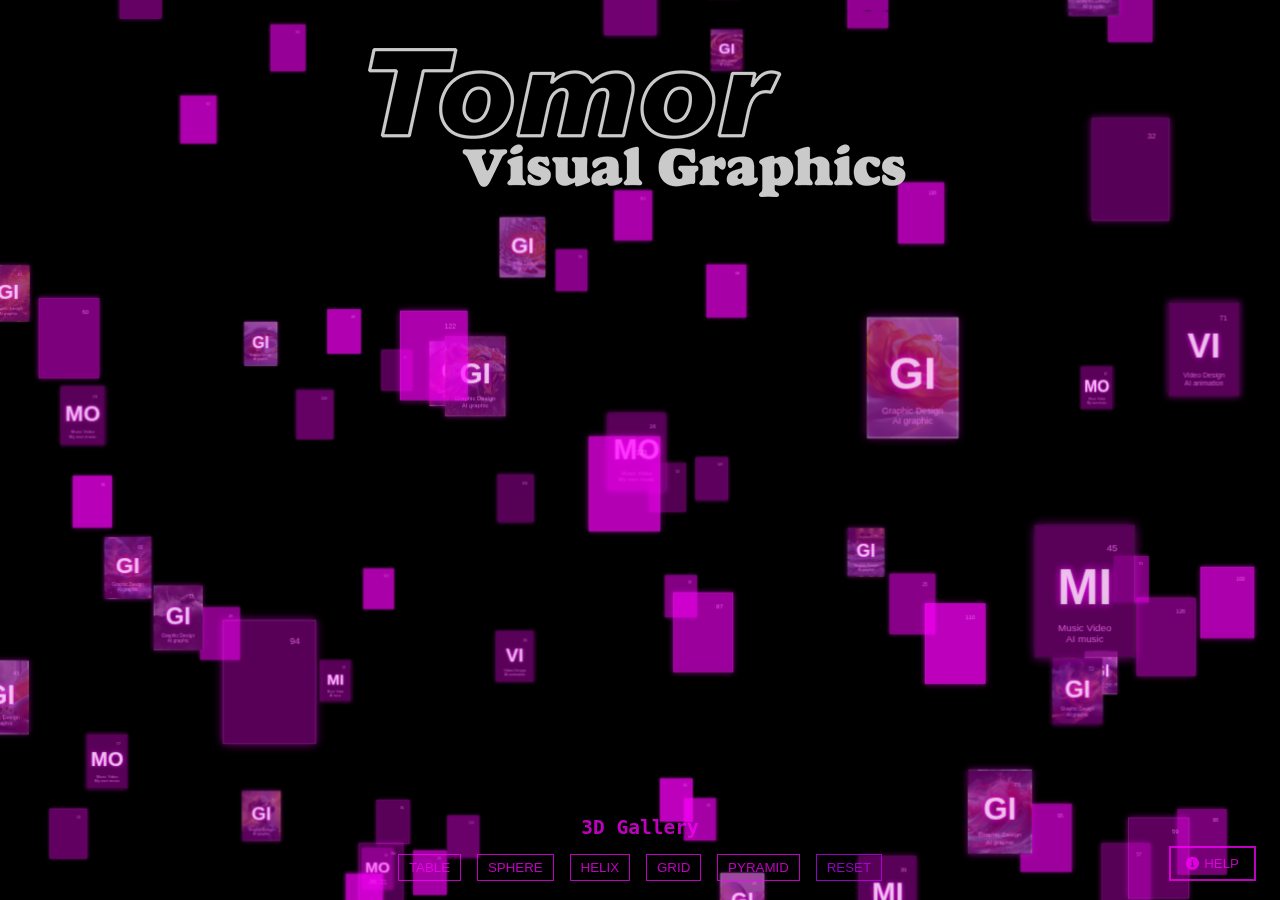
<file: index.html>
<!DOCTYPE html>
<html>
	<head>
		<title>3D Gallery Table</title>
		<meta charset="utf-8">
		<meta name="viewport" content="width=device-width, user-scalable=no, minimum-scale=1.0, maximum-scale=1.0">
		<link type="text/css" rel="stylesheet" href="main.css">
		<link rel="stylesheet" href="https://cdnjs.cloudflare.com/ajax/libs/font-awesome/6.0.0/css/all.min.css">
		<style>
			a {
				color: #8ff;
			}

			#menu {
				position: absolute;
				bottom: 20px;
				width: 100%;
				text-align: center;
				z-index: 100;
			}

			.element {
				width: 120px;
				height: 160px;
				box-shadow: 0px 0px 12px rgba(255,0,255,0.5);
				border: 1px solid rgba(255,127,255,0.25);
				font-family: Helvetica, sans-serif;
				text-align: center;
				line-height: normal;
				cursor: default;
				background-size: cover;
				background-position: center;
				position: relative;
				transition: box-shadow 0.3s ease;
			}

			.element:hover {
				box-shadow: 0px 0px 25px rgba(255,0,255,0.8);
			}

			.element.with-image::before {
				content: '';
				position: absolute;
				top: 0;
				left: 0;
				right: 0;
				bottom: 0;
				background: rgba(127,0,127,0.7);
				z-index: 0;
				transition: opacity 0.3s ease;
			}

			.element.with-image:hover::before {
				opacity: 0;
			}

			.element .number {
				position: absolute;
				top: 20px;
				right: 20px;
				font-size: 12px;
				color: rgba(255,127,255,0.75);
			}

			.element .symbol {
				position: absolute;
				top: 40px;
				left: 0px;
				right: 0px;
				font-size: 60px;
				font-weight: bold;
				color: rgba(255,255,255,0.75);
				text-shadow: 0 0 10px rgba(255,0,255,0.95);
			}

			.element .details {
				position: absolute;
				bottom: 15px;
				left: 0px;
				right: 0px;
				font-size: 12px;
				color: rgba(255,127,255,0.75);
			}

			button {
				color: rgba(255,0,255,0.75);
				background: transparent;
				outline: 1px solid rgba(255,0,255,0.75);
				border: 0px;
				padding: 5px 10px;
				cursor: pointer;
				margin: 0 5px;
			}

			button:hover {
				background-color: rgba(255,0,255,0.5);
			}

			button:active {
				color: #000000;
				background-color: rgba(255,0,255,0.75);
			}

			#reset {
				color: rgba(200,0,255,0.75);
				outline: 1px solid rgba(200,0,255,0.75);
			}

			#reset:hover {
				background-color: rgba(200,0,255,0.5);
			}

			#reset:active {
				color: #000000;
				background-color: rgba(200,0,255,0.75);
			}

			/* Modal styles */
			.modal {
				display: none;
				position: fixed;
				z-index: 1000;
				top: 0;
				left: 0;
				width: 100%;
				height: 100%;
				background-color: rgba(0,0,0,0);
				transition: background-color 3s cubic-bezier(0.4, 0, 0.2, 1);
			}

			.modal.show {
				display: block;
				background-color: rgba(0,0,0,0.9);
			}

			.modal-content {
				position: fixed;
				background-size: cover;
				background-position: center;
				opacity: 0;
			}

			.modal-close {
				position: fixed;
				top: 20px;
				right: 20px;
				color: #fff;
				font-size: 30px;
				font-weight: bold;
				cursor: pointer;
				opacity: 0;
				transition: opacity 3s cubic-bezier(0.4, 0, 0.2, 1);
			}

			.modal.show .modal-close {
				opacity: 1;
			}

			#info-panel {
				position: fixed;
				right: 20px;
				bottom: 80px;
				background: rgba(0,0,0,0.7);
				padding: 15px;
				border: 1px solid rgba(255,0,255,0.75);
				color: rgba(255,0,255,0.75);
				font-family: Helvetica, sans-serif;
				font-size: 14px;
				line-height: 1.5;
				z-index: 1000;
				max-width: 300px;
				transition: opacity 0.3s ease;
			}

			#info-panel.hidden {
				opacity: 0;
				pointer-events: none;
			}

			#info-panel h3 {
				margin: 0 0 10px 0;
				color: rgba(255,0,255,0.9);
				font-size: 16px;
				display: flex;
				justify-content: space-between;
				align-items: center;
			}

			#info-panel .close-btn {
				cursor: pointer;
				color: rgba(255,0,255,0.75);
				font-size: 18px;
				padding: 5px;
			}

			#info-panel .close-btn:hover {
				color: rgba(255,0,255,1);
			}

			#info-panel ul {
				margin: 0;
				padding-left: 10px;
				list-style: none;
			}

			#info-panel li {
				margin-bottom: 8px;
				display: flex;
				align-items: center;
			}

			#info-panel .key {
				color: rgba(200,0,255,0.9);
				font-weight: bold;
				display: flex;
				align-items: center;
				margin-right: 10px;
				min-width: 100px;
			}

			#info-panel .icon {
				margin-right: 8px;
				width: 20px;
				text-align: center;
			}

			#info-toggle {
				position: fixed;
				right: 20px;
				bottom: 20px;
				z-index: 1000;
				background: transparent;
				border: 1px solid rgba(255,0,255,0.75);
				color: rgba(255,0,255,0.75);
				padding: 8px 15px;
				cursor: pointer;
				display: flex;
				align-items: center;
				gap: 5px;
			}

			#info-toggle:hover {
				background-color: rgba(255,0,255,0.2);
			}

			@keyframes logoAnimation {
				0% {
					transform: translate(-8vw, 14vh) scale(4);
					opacity: 0;
				}
				15% {
					transform: translate(-8vw, 14vh) scale(2.5);
					opacity: 0.5;
				}
				25% {
					transform: translate(-8vw, 14vh) scale(1.5);
					opacity: 0.8;
				}
				30% {
					transform: translate(-8vw, 14vh) scale(1.2);
					opacity: 0.9;
				}
				35%, 65% {
					transform: translate(-8vw, 14vh) scale(1);
					opacity: 1;
				}
				100% {
					transform: translate(-150%, 10px) scale(0.144);
					opacity: 1;
				}
			}

			#info {
				position: fixed;
				top: 0;
				left: 50%;
				transform: translateX(-50%);
				z-index: 1000;
			}

			#info img {
				animation: logoAnimation 5s cubic-bezier(0.34, 1.56, 0.64, 1) forwards;
				position: relative;
				transform-origin: center center;
				height: 208px;
				min-height: 30px;
			}

			@media screen and (max-width: 768px) {
				#info img {
					height: 15vw;
					min-height: 30px;
				}
			}

			@media screen and (max-width: 480px) {
				#info img {
					height: 20vw;
					min-height: 30px;
				}
			}
		</style>
	</head>
	<body>
		<div id="info">
			<img src="kepek/Logo_feher.png" style="vertical-align: middle; margin-right: 10px;" onanimationend="showNavigationGuide()">
		</div>
		<div id="container"></div>
		<div id="info-panel" class="hidden">
			<h3>
				Navigation Guide
				<span class="close-btn"><i class="fas fa-times"></i></span>
			</h3>
			<ul>
				<li>
					<span class="key">
						<span class="icon"><i class="fas fa-mouse"></i></span>
						Left Click
					</span>
					Rotate View
				</li>
				<li>
					<span class="key">
						<span class="icon"><i class="fas fa-mouse-wheel"></i></span>
						Mouse Wheel
					</span>
					Zoom In/Out
				</li>
				<li>
					<span class="key">
						<span class="icon"><i class="fas fa-mouse"></i></span>
						Right Click
					</span>
					Pan View
				</li>
				<li>
					<span class="key">
						<span class="icon"><i class="fas fa-hand-pointer"></i></span>
						Click Image
					</span>
					Enlarge View
				</li>
				<li>
					<span class="key">
						<span class="icon"><i class="fas fa-keyboard"></i></span>
						ESC
					</span>
					Close View
				</li>
			</ul>
		</div>
		<button id="info-toggle">
			<i class="fas fa-info-circle"></i>
			Help
		</button>
		<div id="menu">
			<h2 style="color: rgba(255,0,255,0.75); font-weight: bold; margin-bottom: 15px;">3D Gallery</h2>
			<button id="table">TABLE</button>
			<button id="sphere">SPHERE</button>
			<button id="helix">HELIX</button>
			<button id="grid">GRID</button>
			<button id="pyramid">PYRAMID</button>
			<button id="reset">RESET</button>
		</div>

		<!-- Add modal HTML -->
		<div id="imageModal" class="modal">
			<span class="modal-close">&times;</span>
			<img class="modal-content" id="modalImage">
		</div>

		<script type="importmap">
			{
				"imports": {
					"three": "../build/three.module.js",
					"three/addons/": "./jsm/"
				}
			}
		</script>

		<script type="module">

			import * as THREE from 'three';

			import TWEEN from './js/tween.module.js';
			import { TrackballControls } from './js/TrackballControls.js';
			import { CSS3DRenderer, CSS3DObject } from 'three/addons/renderers/CSS3DRenderer.js';

			const table = [
				'GI', 'Graphic Design', 'AI graphic', 1, 1, 'kepek/T_kep01.jpg',
			    'GI', 'Graphic Design', 'AI graphic', 2, 1, 'kepek/T_kep02.jpg',
				'GI', 'Graphic Design', 'AI graphic', 3, 1, 'kepek/T_kep03.jpg',
				'GI', 'Graphic Design', 'AI graphic', 4, 1, 'kepek/T_kep04.jpg',
				'VI', 'Video Design', 'AI animation', 5, 1, 'https://www.youtube.com/embed/2_5h-g4mNXY',
				'GI', 'Graphic Design', 'AI graphic', 6, 1, 'kepek/T_kep05.jpg',
				'GI', 'Graphic Design', 'AI graphic', 7, 1, 'kepek/T_kep06.jpg',
				'MI', 'Music Video', 'AI music', 8, 1, 'https://www.youtube.com/embed/amy1EbMjX6M',
				'GI', 'Graphic Design', 'AI graphic', 9, 1, 'kepek/T_kep12.jpg',
				'GI', 'Graphic Design', 'AI graphic', 10, 1, 'kepek/T_kep07.jpg',
				'GI', 'Graphic Design', 'AI graphic', 11, 1, 'kepek/T_kep08.jpg',
				'VI', 'Video Design', 'AI animation', 12, 1, 'https://www.youtube.com/embed/j7WhPCAI0Uk',
				'GI', 'Graphic Design', 'AI graphic', 13, 1, 'kepek/T_kep10.jpg',
				'GI', 'Graphic Design', 'AI graphic', 14, 1, 'kepek/T_kep11.jpg',
				'GI', 'Graphic Design', 'AI graphic', 1, 2, 'kepek/T_kep09.jpg',
				'MO', 'Music Video', 'My own music', 2, 2, 'https://www.youtube.com/embed/5mZUmYr1uMg',
				'', '', '', 13, 2, null,
				'', '', '', 14, 2, null,
				'', '', '', 15, 2, null,
				'', '', '', 16, 2, null,
				'', '', '', 17, 2, null,
				'', '', '', 18, 2, null,
				'MO', 'Music Video', 'My own music', 1, 3, 'https://www.youtube.com/embed/egY1BHE4wjY',
				'', '', '', 2, 3, null,
				'', '', '', 13, 3, null,
				'', '', '', 14, 3, null,
				'', '', '', 15, 3, null,
				'', '', '', 16, 3, null,
				'', '', '', 17, 3, null,
				'', '', '', 18, 3, null,
				'', '', '', 1, 4, null,
				'', '', '', 2, 4, null,				
				'GI', 'Graphic Design', 'AI graphic', 4, 4, 'kepek/T_kep13.jpg',
				'GI', 'Graphic Design', 'AI graphic', 5, 4, 'kepek/T_kep14.jpg',
				'VI', 'Video Design', 'AI animation', 6, 4, 'https://www.youtube.com/embed/xTRyIB3dJFo',
				'GI', 'Graphic Design', 'AI graphic', 7, 4, 'kepek/T_kep15.jpg',
				'GI', 'Graphic Design', 'AI graphic', 8, 4, 'kepek/T_kep16.jpg',
				'GI', 'Graphic Design', 'AI graphic', 9, 4, 'kepek/T_kep17.jpg',
				'MI', 'Music Video', 'AI music', 10, 4, 'https://www.youtube.com/embed/DS_LqhXcliA',
				'GI', 'Graphic Design', 'AI graphic', 11, 4, 'kepek/T_kep18.jpg',
				'GI', 'Graphic Design', 'AI graphic', 12, 4, 'kepek/T_kep19.jpg',
				'MO', 'Music Video', 'My own music', 13, 4, 'https://www.youtube.com/embed/ElIFmNOzTzM',
				'GI', 'Graphic Design', 'AI graphic', 14, 4, 'kepek/T_kep20.jpg',
				'GI', 'Graphic Design', 'AI graphic', 15, 4, 'kepek/T_kep21.jpg',
				'MI', 'Music Video', 'AI music', 16, 4, 'https://www.youtube.com/embed/IK0JMeI5COY',
				'GI', 'Graphic Design', 'AI graphic', 17, 4, 'kepek/T_kep22.jpg',
				'GI', 'Graphic Design', 'AI graphic', 18, 4, 'kepek/T_kep23.jpg',
				'', '', '', 1, 5, null,
				'', '', '', 2, 5, null,
				'', '', '', 3, 5, null,
				'', '', '', 4, 5, null,
				'', '', '', 5, 5, null,
				'', '', '', 6, 5, null,
				'', '', '', 7, 5, null,
				'', '', '', 8, 5, null,
				'', '', '', 9, 5, null,
				'', '', '', 10, 5, null,
				'', '', '', 11, 5, null,
				'', '', '', 12, 5, null,
				'', '', '', 13, 5, null,
				'', '', '', 14, 5, null,
				'', '', '', 15, 5, null,
				'', '', '', 16, 5, null,
				'', '', '', 17, 5, null,
				'', '', '', 18, 5, null,	
				'GI', 'Graphic Design', 'AI graphic', 1, 6, 'kepek/T_kep24.jpg',
				'MI', 'Music Video', 'AI music', 2, 6, 'https://www.youtube.com/embed/ymCYp4vRqlM',
				'GI', 'Graphic Design', 'AI graphic', 3, 6, 'kepek/T_kep25.jpg',
				'GI', 'Graphic Design', 'AI graphic', 4, 6, 'kepek/T_kep26.jpg',
				'GI', 'Graphic Design', 'AI graphic', 5, 6, 'kepek/T_kep27.jpg',
				'VI', 'Video Design', 'AI animation', 6, 6, 'https://www.youtube.com/embed/RYWcUNN9CC8',
				'GI', 'Graphic Design', 'AI graphic', 7, 6, 'kepek/T_kep28.jpg',
				'GI', 'Graphic Design', 'AI graphic', 8, 6, 'kepek/T_kep29.jpg',
				'GI', 'Graphic Design', 'AI graphic', 9, 6, 'kepek/T_kep30.jpg',
				'GI', 'Graphic Design', 'AI graphic', 10, 6, 'kepek/T_kep31.jpg',
				'GI', 'Graphic Design', 'AI graphic', 11, 6, 'kepek/T_kep32.jpg',
				'MO', 'Music Video', 'My own music', 12, 6, 'https://www.youtube.com/embed/MBLWn9LmHKA',
				'GI', 'Graphic Design', 'AI graphic', 13, 6, 'kepek/T_kep33.jpg',
				'GI', 'Graphic Design', 'AI graphic', 14, 6, 'kepek/T_kep34.jpg',
				'GI', 'Graphic Design', 'AI graphic', 15, 6, 'kepek/T_kep35.jpg',
				'GI', 'Graphic Design', 'AI graphic', 16, 6, 'kepek/T_kep36.jpg',
				'MO', 'Music Video', 'My own music', 17, 6, 'https://www.youtube.com/embed/5kUK1WbLF9s',
				'GI', 'Graphic Design', 'AI graphic', 18, 6, 'kepek/T_kep37.jpg',
				'', '', '', 5, 9, null,
				'', '', '', 6, 9, null,
				'', '', '', 7, 9, null,
				'', '', '', 8, 9, null,
				'', '', '', 9, 9, null,
				'', '', '', 10, 9, null,
				'', '', '', 11, 9, null,
				'', '', '', 12, 9, null,
				'', '', '', 13, 9, null,
				'', '', '', 14, 9, null,
				'', '', '', 15, 9, null,
				'', '', '', 16, 9, null,
				'', '', '', 17, 9, null,
				'', '', '', 18, 9, null,
				'', '', '', 1, 7, null,
				'', '', '', 2, 7, null,
		        '', '', '', 4, 10, null,
				'', '', '', 5, 10, null,
				'', '', '', 6, 10, null,
				'', '', '', 7, 10, null,
				'', '', '', 8, 10, null,
				'', '', '', 9, 10, null,
				'', '', '', 10, 10, null,
				'', '', '', 11, 10, null,
				'', '', '', 12, 10, null,
				'', '', '', 13, 10, null,
				'', '', '', 14, 10, null,
				'', '', '', 15, 10, null,
				'', '', '', 16, 10, null,
				'', '', '', 17, 10, null,
				'', '', '', 18, 10, null,
				'', '', '', 4, 7, null,
				'', '', '', 5, 7, null,
				'', '', '', 6, 7, null,
				'', '', '', 7, 7, null,
				'', '', '', 8, 7, null,
				'', '', '', 9, 7, null,
				'', '', '', 10, 7, null,
				'', '', '', 11, 7, null,
				'', '', '', 12, 7, null,
				'', '', '', 13, 7, null,
				'', '', '', 14, 7, null,
				'', '', '', 15, 7, null,
				'', '', '', 16, 7, null,
				'', '', '', 17, 7, null,
				'', '', '', 18, 7, null
			];

			let camera, scene, renderer;
			let controls;

			const objects = [];
			const targets = {
				table: [],
				sphere: [],
				helix: [],
				grid: [],
				pyramid: []
			};

			// Modal handling
			const modal = document.getElementById('imageModal');
			const modalImg = document.getElementById('modalImage');
			const closeBtn = document.querySelector('.modal-close');

			function showModal(imagePath, clickedElement) {
				const rect = clickedElement.getBoundingClientRect();
				const elementType = clickedElement.querySelector('.symbol').textContent;

				// Ha VI típusú elem, akkor YouTube videót jelenítünk meg
				if (elementType === 'VI' || elementType === 'MI' || elementType === 'MO') {
					const modal = document.createElement('div');
					modal.style.position = 'fixed';
					modal.style.width = '100%';
					modal.style.height = '100%';
					modal.style.top = '0';
					modal.style.left = '0';
					modal.style.backgroundColor = 'rgba(0,0,0,0.9)';
					modal.style.display = 'flex';
					modal.style.justifyContent = 'center';
					modal.style.alignItems = 'center';
					modal.style.zIndex = '1000';
					modal.style.opacity = '0';
					modal.style.transition = 'opacity 0.5s';

					const videoContainer = document.createElement('div');
					videoContainer.style.position = 'absolute';
					videoContainer.style.width = '80vw';
					videoContainer.style.maxWidth = '960px';
					videoContainer.style.height = '45vw';
					videoContainer.style.maxHeight = '540px';
					videoContainer.style.transform = `translate(${rect.left}px, ${rect.top}px) scale(0.2)`;
					videoContainer.style.transformOrigin = 'top left';
					videoContainer.style.transition = 'all 1s ease-in-out';

					const iframe = document.createElement('iframe');
					iframe.width = '100%';
					iframe.height = '100%';
					iframe.src = imagePath;
					iframe.allow = 'accelerometer; autoplay; clipboard-write; encrypted-media; gyroscope; picture-in-picture';
					iframe.allowFullscreen = true;
					iframe.style.border = 'none';

					videoContainer.appendChild(iframe);
					modal.appendChild(videoContainer);
					document.body.appendChild(modal);

					// Kényszerített reflow
					modal.offsetHeight;

					// Modal és videó animálása
					modal.style.opacity = '1';
					requestAnimationFrame(() => {
						videoContainer.style.transform = 'translate(50%, 50%) translate(-50%, -50%) scale(1)';
					});

					// Bezárás függvény
					const closeModal = () => {
						modal.style.opacity = '0';
                        videoContainer.style.transition = 'all 1s cubic-bezier(0.4, 0, 1, 1)';
						videoContainer.style.transform = `translate(50%, 50%) translate(-50%, calc(100vh + 100%)) rotate(5deg) scale(0.01)`;
						setTimeout(() => {
							document.body.removeChild(modal);
						}, 1000);
					};

					// Click esemény kezelése
					modal.addEventListener('click', function(e) {
						if (e.target === modal) {
							closeModal();
						}
					});

					// ESC billentyű kezelése
					const handleKeyDown = (e) => {
						if (e.key === 'Escape') {
							closeModal();
							document.removeEventListener('keydown', handleKeyDown);
						}
					};
					document.addEventListener('keydown', handleKeyDown);

					return;
				}

				// Ha nem VI típusú elem, akkor az eredeti képmegjelenítés fut
				const modalContent = modalImg;
				const startProps = {
					width: rect.width,
					height: rect.height,
					top: rect.top + rect.height/2,
					left: rect.left + rect.width/2,
					opacity: 0,
					rotation: 0
				};

				const img = new Image();
				img.src = imagePath.replace('.jpg', '_n.jpg');
				img.onload = function() {
					const imgRatio = img.naturalWidth / img.naturalHeight;
					let finalWidth, finalHeight;

					// Calculate dimensions maintaining aspect ratio
					if (window.innerWidth / window.innerHeight > imgRatio) {
						// Window is wider than image ratio - height is limiting factor
						finalHeight = window.innerHeight * 0.9;
						finalWidth = finalHeight * imgRatio;
					} else {
						// Window is taller than image ratio - width is limiting factor
						finalWidth = window.innerWidth * 0.9;
						finalHeight = finalWidth / imgRatio;
					}

					const endProps = {
						width: finalWidth,
						height: finalHeight,
						top: window.innerHeight / 2,
						left: window.innerWidth / 2,
						opacity: 1,
						rotation: 360
					};

					// Set initial state
					modalContent.style.width = startProps.width + 'px';
					modalContent.style.height = startProps.height + 'px';
					modalContent.style.top = startProps.top + 'px';
					modalContent.style.left = startProps.left + 'px';
					modalContent.style.opacity = startProps.opacity;
					modalContent.style.transform = `translate(0, 0) rotate(${startProps.rotation}deg)`;

					// Convert image path to large version (_n)
					modalContent.src = img.src;

					// Show modal
					modal.style.display = 'block';
					setTimeout(() => {
						modal.style.backgroundColor = 'rgba(0,0,0,0.9)';
					}, 50);

					// Create TWEEN animation
					new TWEEN.Tween(startProps)
						.to(endProps, 1500)
						.easing(TWEEN.Easing.Quadratic.InOut)
						.onUpdate(() => {
							modalContent.style.width = startProps.width + 'px';
							modalContent.style.height = startProps.height + 'px';
							modalContent.style.top = startProps.top + 'px';
							modalContent.style.left = startProps.left + 'px';
							modalContent.style.opacity = startProps.opacity;
							modalContent.style.transform = `translate(-50%, -50%) rotate(${startProps.rotation}deg)`;
						})
						.start();
				};
			}

			function hideModal() {
				const modalContent = modalImg;
				const rect = modalContent.getBoundingClientRect();

				const startProps = {
					width: rect.width,
					height: rect.height,
					top: rect.top + rect.height/2,
					left: rect.left + rect.width/2,
					opacity: 1,
					scale: 1,
					yOffset: 0
				};

				const endProps = {
					width: rect.width,
					height: rect.height,
					top: rect.top + rect.height/2,
					left: rect.left + rect.width/2,
					opacity: 0,
					scale: 0.5,
					yOffset: window.innerHeight
				};

				new TWEEN.Tween(startProps)
					.to(endProps, 800)
					.easing(TWEEN.Easing.Quadratic.In)
					.onUpdate(() => {
						modalContent.style.width = (startProps.width * startProps.scale) + 'px';
						modalContent.style.height = (startProps.height * startProps.scale) + 'px';
						modalContent.style.top = startProps.top + 'px';
						modalContent.style.left = startProps.left + 'px';
						modalContent.style.opacity = startProps.opacity;
						modalContent.style.transform = `translate(-50%, -50%) translateY(${startProps.yOffset}px) scale(${startProps.scale})`;
					})
					.onComplete(() => {
						modal.style.display = 'none';
						modal.style.backgroundColor = 'rgba(0,0,0,0)';
						modalContent.style.transform = '';
					})
					.start();

				// Fade out background separately
				new TWEEN.Tween({ opacity: 0.9 })
					.to({ opacity: 0 }, 600)
					.onUpdate((obj) => {
						modal.style.backgroundColor = `rgba(0,0,0,${obj.opacity})`;
					})
					.start();
			}

			// Close modal when clicking close button or outside
			closeBtn.onclick = hideModal;
			modal.onclick = function(e) {
				if (e.target === modal) {
					hideModal();
				}
			};

			// Escape key closes modal
			document.addEventListener('keydown', function(e) {
				if (e.key === 'Escape') {
					hideModal();
				}
			});

			function showNavigationGuide() {
				setTimeout(() => {
					document.getElementById('info-panel').classList.remove('hidden');
				}, 500);
			}
			window.showNavigationGuide = showNavigationGuide;

			init();
			animate();

			function init() {

				camera = new THREE.PerspectiveCamera( 40, window.innerWidth / window.innerHeight, 1, 10000 );
				camera.position.z = 3000;

				scene = new THREE.Scene();

				// table

				for ( let i = 0; i < table.length; i += 6 ) {

					const element = document.createElement( 'div' );
					element.className = 'element';
					if(table[i+5] != null) {
						element.style.backgroundImage = 'url(' + table[i+5] + ')';
						element.classList.add('with-image');
						
						// Add click handler for modal
						element.addEventListener('click', function(e) {
							showModal(table[i+5], this);
						});
					} else {
						element.style.backgroundColor = 'rgba(255,0,255,' + ( Math.random() * 0.5 + 0.25 ) + ')';
					}

					const number = document.createElement( 'div' );
					number.className = 'number';
					number.textContent = ( i / 6 ) + 1;
					element.appendChild( number );

					const symbol = document.createElement( 'div' );
					symbol.className = 'symbol';
					symbol.textContent = table[ i ];
					element.appendChild( symbol );

					const details = document.createElement( 'div' );
					details.className = 'details';
					details.innerHTML = table[ i + 1 ] + '<br>' + table[ i + 2 ];
					element.appendChild( details );

					const objectCSS = new CSS3DObject( element );
					objectCSS.position.x = Math.random() * 4000 - 2000;
					objectCSS.position.y = Math.random() * 4000 - 2000;
					objectCSS.position.z = Math.random() * 4000 - 2000;
					scene.add( objectCSS );

					objects.push( objectCSS );

					//

					const object = new THREE.Object3D();
					object.position.x = ( table[ i + 3 ] * 140 ) - 1330;
					object.position.y = - ( table[ i + 4 ] * 180 ) + 990;

					targets.table.push( object );

				}

				// sphere

				const vector = new THREE.Vector3();

				for ( let i = 0, l = objects.length; i < l; i ++ ) {

					const phi = Math.acos( - 1 + ( 2 * i ) / l );
					const theta = Math.sqrt( l * Math.PI ) * phi;

					const object = new THREE.Object3D();

					object.position.setFromSphericalCoords( 800, phi, theta );

					vector.copy( object.position ).multiplyScalar( 2 );

					object.lookAt( vector );

					targets.sphere.push( object );

				}

				// helix

				for ( let i = 0, l = objects.length; i < l; i ++ ) {

					const theta = i * 0.175 + Math.PI;
					const y = - ( i * 8 ) + 450;

					const object = new THREE.Object3D();

					object.position.setFromCylindricalCoords( 900, theta, y );

					vector.x = object.position.x * 2;
					vector.y = object.position.y;
					vector.z = object.position.z * 2;

					object.lookAt( vector );

					targets.helix.push( object );

				}

				// grid

				for ( let i = 0; i < objects.length; i ++ ) {

					const object = new THREE.Object3D();

					object.position.x = ( ( i % 5 ) * 400 ) - 800;
					object.position.y = ( - ( Math.floor( i / 5 ) % 5 ) * 400 ) + 800;
					object.position.z = ( Math.floor( i / 25 ) ) * 1000 - 2000;

					targets.grid.push( object );

				}

				// pyramid
				var pyramidVector = new THREE.Vector3();
				var pyramidAxis = new THREE.Vector3(0, 1, 0);
				var pyramidLookAt = new THREE.Vector3();
				var pyramidLocalLookAt = new THREE.Vector3();

				// sides
				var itemH = 160;  // Alap magasság
				var itemW = 140;  // Arányos szélesség
				var startH = itemH * 2.5;  // Kezdő magasság
				var elementIndex = 0;

				console.log('Starting pyramid creation. Total objects:', objects.length);
				targets.pyramid = [];

				// sides
				for (let sides = 0; sides < 4; sides++) {
					console.log('Creating side:', sides);
					let angle = Math.PI * 0.5 * sides;
					let firstItem = 1;
					pyramidLookAt.set(0, 1, 1).normalize().applyAxisAngle(pyramidAxis, angle);

					for (let rows = 0; rows < 5; rows++) {
						let items = firstItem + (rows * 2);
						let h = startH - rows * itemH;
						let w = -((items - 1) / 2) * itemW;

						console.log('Row:', rows, 'Items in row:', items);

						for (let item = 0; item < items && elementIndex < objects.length; item++) {
							let object = new THREE.Object3D();
							
							let posX = w + item * itemW;
							let posY = h;
							let posZ = (rows + 1) * itemW;

							object.position.set(posX, posY, posZ);
							object.position.applyAxisAngle(pyramidAxis, angle);
							object.lookAt(pyramidLocalLookAt.addVectors(object.position, pyramidLookAt));
							
							targets.pyramid[elementIndex] = object;
							elementIndex++;
						}
					}
				}

				// base
				if (elementIndex < objects.length) {
					console.log('Creating base, starting from element:', elementIndex);
					pyramidLookAt.set(0, -1, 0);
					var step = (itemW * 10) / 5;
					for (let i = 0; i < 30 && elementIndex < objects.length; i++) {
						let object = new THREE.Object3D();
						let x0 = -itemW * 5;
						let z0 = -itemW * 5;
						let row = Math.floor(i / 6);
						let col = i - (row * 6);
						
						let posX = x0 + col * step;
						let posY = -itemH * 2.2;  // Közelebb hoztam az alapot
						let posZ = z0 + row * step * 1.25;

						object.position.set(posX, posY, posZ);
						object.lookAt(pyramidLocalLookAt.addVectors(object.position, pyramidLookAt));
						
						targets.pyramid[elementIndex] = object;
						elementIndex++;
					}
				}

				console.log('Pyramid creation complete. Elements created:', elementIndex, 'Total objects:', objects.length);
				//

				renderer = new CSS3DRenderer();
				renderer.setSize( window.innerWidth, window.innerHeight );
				document.getElementById( 'container' ).appendChild( renderer.domElement );

				//

				controls = new TrackballControls( camera, renderer.domElement );
				controls.minDistance = 500;
				controls.maxDistance = 6000;
				controls.addEventListener( 'change', render );

				const buttonTable = document.getElementById( 'table' );
				buttonTable.addEventListener( 'click', function () {

					transform( targets.table, 2000 );

				} );

				const buttonSphere = document.getElementById( 'sphere' );
				buttonSphere.addEventListener( 'click', function () {

					transform( targets.sphere, 2000 );

				} );

				const buttonHelix = document.getElementById( 'helix' );
				buttonHelix.addEventListener( 'click', function () {

					transform( targets.helix, 2000 );

				} );

				const buttonGrid = document.getElementById( 'grid' );
				buttonGrid.addEventListener( 'click', function () {

					transform( targets.grid, 2000 );

				} );

				const buttonPyramid = document.getElementById( 'pyramid' );
				buttonPyramid.addEventListener( 'click', function () {

					transform( targets.pyramid, 2000 );

				} );

				// Add reset button functionality
				const buttonReset = document.getElementById( 'reset' );
				buttonReset.addEventListener( 'click', function () {
					// Reset camera position
					camera.position.set(0, 0, 3000);
					camera.rotation.set(0, 0, 0);
					
					// Reset controls
					controls.reset();
					
					// Transform back to table view
					transform( targets.table, 2000 );
					
					// Force a re-render
					render();
					
					// Optional: reload the page for a complete reset
					location.reload();
				} );

				transform( targets.table, 2000 );

				window.addEventListener( 'resize', onWindowResize );

				// Info panel toggle functionality
				const infoPanel = document.getElementById('info-panel');
				const infoToggle = document.getElementById('info-toggle');
				const closeBtn = document.querySelector('#info-panel .close-btn');

				function toggleInfoPanel() {
					infoPanel.classList.toggle('hidden');
				}

				infoToggle.addEventListener('click', toggleInfoPanel);
				closeBtn.addEventListener('click', toggleInfoPanel);
			}

			function transform( targets, duration ) {

				TWEEN.removeAll();

				for ( let i = 0; i < objects.length; i ++ ) {

					const object = objects[ i ];
					const target = targets[ i ];

					if (!target) continue;  // Skip if target is undefined

					new TWEEN.Tween( object.position )
						.to( { x: target.position.x, y: target.position.y, z: target.position.z }, Math.random() * duration + duration )
						.easing( TWEEN.Easing.Exponential.InOut )
						.start();

					new TWEEN.Tween( object.rotation )
						.to( { x: target.rotation.x, y: target.rotation.y, z: target.rotation.z }, Math.random() * duration + duration )
						.easing( TWEEN.Easing.Exponential.InOut )
						.start();

				}

				new TWEEN.Tween( this )
					.to( {}, duration * 2 )
					.onUpdate( render )
					.start();

			}

			function onWindowResize() {

				camera.aspect = window.innerWidth / window.innerHeight;
				camera.updateProjectionMatrix();

				renderer.setSize( window.innerWidth, window.innerHeight );

				render();

			}

			function animate() {

				requestAnimationFrame( animate );

				TWEEN.update();

				controls.update();

			}

			function render() {

				renderer.render( scene, camera );

			}

		</script>
	</body>
</html>
</file>
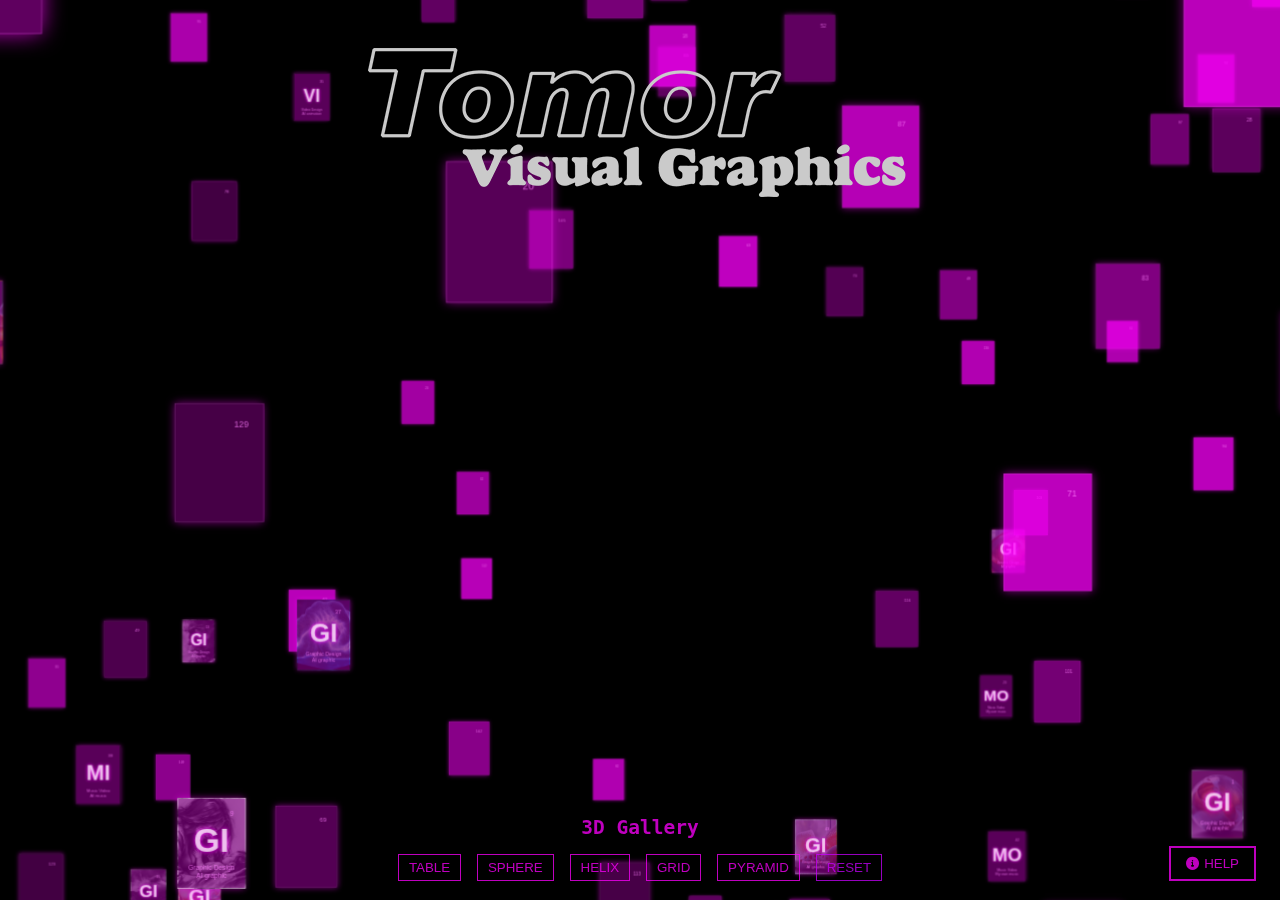
<file: css3d_gallerytable.html>
<!DOCTYPE html>
<html>
	<head>
		<title>three.js css3d - periodic table</title>
		<meta charset="utf-8">
		<meta name="viewport" content="width=device-width, user-scalable=no, minimum-scale=1.0, maximum-scale=1.0">
		<link type="text/css" rel="stylesheet" href="main.css">
		<link rel="stylesheet" href="https://cdnjs.cloudflare.com/ajax/libs/font-awesome/6.0.0/css/all.min.css">
		<style>
			a {
				color: #8ff;
			}

			#menu {
				position: absolute;
				bottom: 20px;
				width: 100%;
				text-align: center;
				z-index: 100;
			}

			.element {
				width: 120px;
				height: 160px;
				box-shadow: 0px 0px 12px rgba(255,0,255,0.5);
				border: 1px solid rgba(255,127,255,0.25);
				font-family: Helvetica, sans-serif;
				text-align: center;
				line-height: normal;
				cursor: default;
				background-size: cover;
				background-position: center;
				position: relative;
				transition: box-shadow 0.3s ease;
			}

			.element:hover {
				box-shadow: 0px 0px 25px rgba(255,0,255,0.8);
			}

			.element.with-image::before {
				content: '';
				position: absolute;
				top: 0;
				left: 0;
				right: 0;
				bottom: 0;
				background: rgba(127,0,127,0.7);
				z-index: 0;
				transition: opacity 0.3s ease;
			}

			.element.with-image:hover::before {
				opacity: 0;
			}

			.element .number {
				position: absolute;
				top: 20px;
				right: 20px;
				font-size: 12px;
				color: rgba(255,127,255,0.75);
			}

			.element .symbol {
				position: absolute;
				top: 40px;
				left: 0px;
				right: 0px;
				font-size: 60px;
				font-weight: bold;
				color: rgba(255,255,255,0.75);
				text-shadow: 0 0 10px rgba(255,0,255,0.95);
			}

			.element .details {
				position: absolute;
				bottom: 15px;
				left: 0px;
				right: 0px;
				font-size: 12px;
				color: rgba(255,127,255,0.75);
			}

			button {
				color: rgba(255,0,255,0.75);
				background: transparent;
				outline: 1px solid rgba(255,0,255,0.75);
				border: 0px;
				padding: 5px 10px;
				cursor: pointer;
				margin: 0 5px;
			}

			button:hover {
				background-color: rgba(255,0,255,0.5);
			}

			button:active {
				color: #000000;
				background-color: rgba(255,0,255,0.75);
			}

			#reset {
				color: rgba(200,0,255,0.75);
				outline: 1px solid rgba(200,0,255,0.75);
			}

			#reset:hover {
				background-color: rgba(200,0,255,0.5);
			}

			#reset:active {
				color: #000000;
				background-color: rgba(200,0,255,0.75);
			}

			/* Modal styles */
			.modal {
				display: none;
				position: fixed;
				z-index: 1000;
				top: 0;
				left: 0;
				width: 100%;
				height: 100%;
				background-color: rgba(0,0,0,0);
				transition: background-color 3s cubic-bezier(0.4, 0, 0.2, 1);
			}

			.modal.show {
				display: block;
				background-color: rgba(0,0,0,0.9);
			}

			.modal-content {
				position: fixed;
				background-size: cover;
				background-position: center;
				opacity: 0;
			}

			.modal-close {
				position: fixed;
				top: 20px;
				right: 20px;
				color: #fff;
				font-size: 30px;
				font-weight: bold;
				cursor: pointer;
				opacity: 0;
				transition: opacity 3s cubic-bezier(0.4, 0, 0.2, 1);
			}

			.modal.show .modal-close {
				opacity: 1;
			}

			#info-panel {
				position: fixed;
				right: 20px;
				bottom: 80px;
				background: rgba(0,0,0,0.7);
				padding: 15px;
				border: 1px solid rgba(255,0,255,0.75);
				color: rgba(255,0,255,0.75);
				font-family: Helvetica, sans-serif;
				font-size: 14px;
				line-height: 1.5;
				z-index: 1000;
				max-width: 300px;
				transition: opacity 0.3s ease;
			}

			#info-panel.hidden {
				opacity: 0;
				pointer-events: none;
			}

			#info-panel h3 {
				margin: 0 0 10px 0;
				color: rgba(255,0,255,0.9);
				font-size: 16px;
				display: flex;
				justify-content: space-between;
				align-items: center;
			}

			#info-panel .close-btn {
				cursor: pointer;
				color: rgba(255,0,255,0.75);
				font-size: 18px;
				padding: 5px;
			}

			#info-panel .close-btn:hover {
				color: rgba(255,0,255,1);
			}

			#info-panel ul {
				margin: 0;
				padding-left: 10px;
				list-style: none;
			}

			#info-panel li {
				margin-bottom: 8px;
				display: flex;
				align-items: center;
			}

			#info-panel .key {
				color: rgba(200,0,255,0.9);
				font-weight: bold;
				display: flex;
				align-items: center;
				margin-right: 10px;
				min-width: 100px;
			}

			#info-panel .icon {
				margin-right: 8px;
				width: 20px;
				text-align: center;
			}

			#info-toggle {
				position: fixed;
				right: 20px;
				bottom: 20px;
				z-index: 1000;
				background: transparent;
				border: 1px solid rgba(255,0,255,0.75);
				color: rgba(255,0,255,0.75);
				padding: 8px 15px;
				cursor: pointer;
				display: flex;
				align-items: center;
				gap: 5px;
			}

			#info-toggle:hover {
				background-color: rgba(255,0,255,0.2);
			}

			@keyframes logoAnimation {
				0% {
					transform: translate(-8vw, 14vh) scale(4);
					opacity: 0;
				}
				15% {
					transform: translate(-8vw, 14vh) scale(2.5);
					opacity: 0.5;
				}
				25% {
					transform: translate(-8vw, 14vh) scale(1.5);
					opacity: 0.8;
				}
				30% {
					transform: translate(-8vw, 14vh) scale(1.2);
					opacity: 0.9;
				}
				35%, 65% {
					transform: translate(-8vw, 14vh) scale(1);
					opacity: 1;
				}
				100% {
					transform: translate(-150%, 10px) scale(0.144);
					opacity: 1;
				}
			}

			#info {
				position: fixed;
				top: 0;
				left: 50%;
				transform: translateX(-50%);
				z-index: 1000;
			}

			#info img {
				animation: logoAnimation 5s cubic-bezier(0.34, 1.56, 0.64, 1) forwards;
				position: relative;
				transform-origin: center center;
				height: 208px;
				min-height: 30px;
			}

			@media screen and (max-width: 768px) {
				#info img {
					height: 15vw;
					min-height: 30px;
				}
			}

			@media screen and (max-width: 480px) {
				#info img {
					height: 20vw;
					min-height: 30px;
				}
			}
		</style>
	</head>
	<body>
		<div id="info">
			<img src="kepek/Logo_feher.png" style="vertical-align: middle; margin-right: 10px;" onanimationend="showNavigationGuide()">
		</div>
		<div id="container"></div>
		<div id="info-panel" class="hidden">
			<h3>
				Navigation Guide
				<span class="close-btn"><i class="fas fa-times"></i></span>
			</h3>
			<ul>
				<li>
					<span class="key">
						<span class="icon"><i class="fas fa-mouse"></i></span>
						Left Click
					</span>
					Rotate View
				</li>
				<li>
					<span class="key">
						<span class="icon"><i class="fas fa-mouse-wheel"></i></span>
						Mouse Wheel
					</span>
					Zoom In/Out
				</li>
				<li>
					<span class="key">
						<span class="icon"><i class="fas fa-mouse"></i></span>
						Right Click
					</span>
					Pan View
				</li>
				<li>
					<span class="key">
						<span class="icon"><i class="fas fa-hand-pointer"></i></span>
						Click Image
					</span>
					Enlarge View
				</li>
				<li>
					<span class="key">
						<span class="icon"><i class="fas fa-keyboard"></i></span>
						ESC
					</span>
					Close View
				</li>
			</ul>
		</div>
		<button id="info-toggle">
			<i class="fas fa-info-circle"></i>
			Help
		</button>
		<div id="menu">
			<h2 style="color: rgba(255,0,255,0.75); font-weight: bold; margin-bottom: 15px;">3D Gallery</h2>
			<button id="table">TABLE</button>
			<button id="sphere">SPHERE</button>
			<button id="helix">HELIX</button>
			<button id="grid">GRID</button>
			<button id="pyramid">PYRAMID</button>
			<button id="reset">RESET</button>
		</div>

		<!-- Add modal HTML -->
		<div id="imageModal" class="modal">
			<span class="modal-close">&times;</span>
			<img class="modal-content" id="modalImage">
		</div>

		<script type="importmap">
			{
				"imports": {
					"three": "../build/three.module.js",
					"three/addons/": "./jsm/"
				}
			}
		</script>

		<script type="module">

			import * as THREE from 'three';

			import TWEEN from './js/tween.module.js';
			import { TrackballControls } from './js/TrackballControls.js';
			import { CSS3DRenderer, CSS3DObject } from 'three/addons/renderers/CSS3DRenderer.js';

			const table = [
				'GI', 'Graphic Design', 'AI graphic', 1, 1, 'kepek/T_kep01.jpg',
			    'GI', 'Graphic Design', 'AI graphic', 2, 1, 'kepek/T_kep02.jpg',
				'GI', 'Graphic Design', 'AI graphic', 3, 1, 'kepek/T_kep03.jpg',
				'GI', 'Graphic Design', 'AI graphic', 4, 1, 'kepek/T_kep04.jpg',
				'VI', 'Video Design', 'AI animation', 5, 1, 'https://www.youtube.com/embed/2_5h-g4mNXY',
				'GI', 'Graphic Design', 'AI graphic', 6, 1, 'kepek/T_kep05.jpg',
				'GI', 'Graphic Design', 'AI graphic', 7, 1, 'kepek/T_kep06.jpg',
				'MI', 'Music Video', 'AI music', 8, 1, 'https://www.youtube.com/embed/amy1EbMjX6M',
				'GI', 'Graphic Design', 'AI graphic', 9, 1, 'kepek/T_kep12.jpg',
				'GI', 'Graphic Design', 'AI graphic', 10, 1, 'kepek/T_kep07.jpg',
				'GI', 'Graphic Design', 'AI graphic', 11, 1, 'kepek/T_kep08.jpg',
				'VI', 'Video Design', 'AI animation', 12, 1, 'https://www.youtube.com/embed/j7WhPCAI0Uk',
				'GI', 'Graphic Design', 'AI graphic', 13, 1, 'kepek/T_kep10.jpg',
				'GI', 'Graphic Design', 'AI graphic', 14, 1, 'kepek/T_kep11.jpg',
				'GI', 'Graphic Design', 'AI graphic', 1, 2, 'kepek/T_kep09.jpg',
				'MO', 'Music Video', 'My own music', 2, 2, 'https://www.youtube.com/embed/5mZUmYr1uMg',
				'', '', '', 13, 2, null,
				'', '', '', 14, 2, null,
				'', '', '', 15, 2, null,
				'', '', '', 16, 2, null,
				'', '', '', 17, 2, null,
				'', '', '', 18, 2, null,
				'MO', 'Music Video', 'My own music', 1, 3, 'https://www.youtube.com/embed/egY1BHE4wjY',
				'', '', '', 2, 3, null,
				'', '', '', 13, 3, null,
				'', '', '', 14, 3, null,
				'', '', '', 15, 3, null,
				'', '', '', 16, 3, null,
				'', '', '', 17, 3, null,
				'', '', '', 18, 3, null,
				'', '', '', 1, 4, null,
				'', '', '', 2, 4, null,				
				'GI', 'Graphic Design', 'AI graphic', 4, 4, 'kepek/T_kep13.jpg',
				'GI', 'Graphic Design', 'AI graphic', 5, 4, 'kepek/T_kep14.jpg',
				'VI', 'Video Design', 'AI animation', 6, 4, 'https://www.youtube.com/embed/xTRyIB3dJFo',
				'GI', 'Graphic Design', 'AI graphic', 7, 4, 'kepek/T_kep15.jpg',
				'GI', 'Graphic Design', 'AI graphic', 8, 4, 'kepek/T_kep16.jpg',
				'GI', 'Graphic Design', 'AI graphic', 9, 4, 'kepek/T_kep17.jpg',
				'MI', 'Music Video', 'AI music', 10, 4, 'https://www.youtube.com/embed/DS_LqhXcliA',
				'GI', 'Graphic Design', 'AI graphic', 11, 4, 'kepek/T_kep18.jpg',
				'GI', 'Graphic Design', 'AI graphic', 12, 4, 'kepek/T_kep19.jpg',
				'MO', 'Music Video', 'My own music', 13, 4, 'https://www.youtube.com/embed/ElIFmNOzTzM',
				'GI', 'Graphic Design', 'AI graphic', 14, 4, 'kepek/T_kep20.jpg',
				'GI', 'Graphic Design', 'AI graphic', 15, 4, 'kepek/T_kep21.jpg',
				'MI', 'Music Video', 'AI music', 16, 4, 'https://www.youtube.com/embed/IK0JMeI5COY',
				'GI', 'Graphic Design', 'AI graphic', 17, 4, 'kepek/T_kep22.jpg',
				'GI', 'Graphic Design', 'AI graphic', 18, 4, 'kepek/T_kep23.jpg',
				'', '', '', 1, 5, null,
				'', '', '', 2, 5, null,
				'', '', '', 3, 5, null,
				'', '', '', 4, 5, null,
				'', '', '', 5, 5, null,
				'', '', '', 6, 5, null,
				'', '', '', 7, 5, null,
				'', '', '', 8, 5, null,
				'', '', '', 9, 5, null,
				'', '', '', 10, 5, null,
				'', '', '', 11, 5, null,
				'', '', '', 12, 5, null,
				'', '', '', 13, 5, null,
				'', '', '', 14, 5, null,
				'', '', '', 15, 5, null,
				'', '', '', 16, 5, null,
				'', '', '', 17, 5, null,
				'', '', '', 18, 5, null,	
				'', '', '', 1, 6, null,
				'', '', '', 2, 6, null,
				'', '', '', 3, 6, null,
				'', '', '', 4, 6, null,
				'', '', '', 5, 9, null,
				'', '', '', 6, 9, null,
				'', '', '', 7, 9, null,
				'', '', '', 8, 9, null,
				'', '', '', 9, 9, null,
				'', '', '', 10, 9, null,
				'', '', '', 11, 9, null,
				'', '', '', 12, 9, null,
				'', '', '', 13, 9, null,
				'', '', '', 14, 9, null,
				'', '', '', 15, 9, null,
				'', '', '', 16, 9, null,
				'', '', '', 17, 9, null,
				'', '', '', 18, 9, null,
				'', '', '', 4, 6, null,
				'', '', '', 5, 6, null,
				'', '', '', 6, 6, null,
				'', '', '', 7, 6, null,
				'', '', '', 8, 6, null,
				'', '', '', 9, 6, null,
				'', '', '', 10, 6, null,
				'', '', '', 11, 6, null,
				'', '', '', 12, 6, null,
				'', '', '', 13, 6, null,
				'', '', '', 14, 6, null,
				'', '', '', 15, 6, null,
				'', '', '', 16, 6, null,
				'', '', '', 17, 6, null,
				'', '', '', 18, 6, null,
				'', '', '', 1, 7, null,
				'', '', '', 2, 7, null,
		        '', '', '', 4, 10, null,
				'', '', '', 5, 10, null,
				'', '', '', 6, 10, null,
				'', '', '', 7, 10, null,
				'', '', '', 8, 10, null,
				'', '', '', 9, 10, null,
				'', '', '', 10, 10, null,
				'', '', '', 11, 10, null,
				'', '', '', 12, 10, null,
				'', '', '', 13, 10, null,
				'', '', '', 14, 10, null,
				'', '', '', 15, 10, null,
				'', '', '', 16, 10, null,
				'', '', '', 17, 10, null,
				'', '', '', 18, 10, null,
				'', '', '', 4, 7, null,
				'', '', '', 5, 7, null,
				'', '', '', 6, 7, null,
				'', '', '', 7, 7, null,
				'', '', '', 8, 7, null,
				'', '', '', 9, 7, null,
				'', '', '', 10, 7, null,
				'', '', '', 11, 7, null,
				'', '', '', 12, 7, null,
				'', '', '', 13, 7, null,
				'', '', '', 14, 7, null,
				'', '', '', 15, 7, null,
				'', '', '', 16, 7, null,
				'', '', '', 17, 7, null,
				'', '', '', 18, 7, null
			];

			let camera, scene, renderer;
			let controls;

			const objects = [];
			const targets = {
				table: [],
				sphere: [],
				helix: [],
				grid: [],
				pyramid: []
			};

			// Modal handling
			const modal = document.getElementById('imageModal');
			const modalImg = document.getElementById('modalImage');
			const closeBtn = document.querySelector('.modal-close');

			function showModal(imagePath, clickedElement) {
				const rect = clickedElement.getBoundingClientRect();
				const elementType = clickedElement.querySelector('.symbol').textContent;

				// Ha VI típusú elem, akkor YouTube videót jelenítünk meg
				if (elementType === 'VI' || elementType === 'MI' || elementType === 'MO') {
					const modal = document.createElement('div');
					modal.style.position = 'fixed';
					modal.style.width = '100%';
					modal.style.height = '100%';
					modal.style.top = '0';
					modal.style.left = '0';
					modal.style.backgroundColor = 'rgba(0,0,0,0.9)';
					modal.style.display = 'flex';
					modal.style.justifyContent = 'center';
					modal.style.alignItems = 'center';
					modal.style.zIndex = '1000';
					modal.style.opacity = '0';
					modal.style.transition = 'opacity 0.5s';

					const videoContainer = document.createElement('div');
					videoContainer.style.position = 'absolute';
					videoContainer.style.width = '80vw';
					videoContainer.style.maxWidth = '960px';
					videoContainer.style.height = '45vw';
					videoContainer.style.maxHeight = '540px';
					videoContainer.style.transform = `translate(${rect.left}px, ${rect.top}px) scale(0.2)`;
					videoContainer.style.transformOrigin = 'top left';
					videoContainer.style.transition = 'all 1s ease-in-out';

					const iframe = document.createElement('iframe');
					iframe.width = '100%';
					iframe.height = '100%';
					iframe.src = imagePath;
					iframe.allow = 'accelerometer; autoplay; clipboard-write; encrypted-media; gyroscope; picture-in-picture';
					iframe.allowFullscreen = true;
					iframe.style.border = 'none';

					videoContainer.appendChild(iframe);
					modal.appendChild(videoContainer);
					document.body.appendChild(modal);

					// Kényszerített reflow
					modal.offsetHeight;

					// Modal és videó animálása
					modal.style.opacity = '1';
					requestAnimationFrame(() => {
						videoContainer.style.transform = 'translate(50%, 50%) translate(-50%, -50%) scale(1)';
					});

					// Bezárás függvény
					const closeModal = () => {
						modal.style.opacity = '0';
                        videoContainer.style.transition = 'all 1s cubic-bezier(0.4, 0, 1, 1)';
						videoContainer.style.transform = `translate(50%, 50%) translate(-50%, calc(100vh + 100%)) rotate(5deg) scale(0.01)`;
						setTimeout(() => {
							document.body.removeChild(modal);
						}, 1000);
					};

					// Click esemény kezelése
					modal.addEventListener('click', function(e) {
						if (e.target === modal) {
							closeModal();
						}
					});

					// ESC billentyű kezelése
					const handleKeyDown = (e) => {
						if (e.key === 'Escape') {
							closeModal();
							document.removeEventListener('keydown', handleKeyDown);
						}
					};
					document.addEventListener('keydown', handleKeyDown);

					return;
				}

				// Ha nem VI típusú elem, akkor az eredeti képmegjelenítés fut
				const modalContent = modalImg;
				const startProps = {
					width: rect.width,
					height: rect.height,
					top: rect.top + rect.height/2,
					left: rect.left + rect.width/2,
					opacity: 0,
					rotation: 0
				};

				const img = new Image();
				img.src = imagePath.replace('.jpg', '_n.jpg');
				img.onload = function() {
					const imgRatio = img.naturalWidth / img.naturalHeight;
					let finalWidth, finalHeight;

					// Calculate dimensions maintaining aspect ratio
					if (window.innerWidth / window.innerHeight > imgRatio) {
						// Window is wider than image ratio - height is limiting factor
						finalHeight = window.innerHeight * 0.9;
						finalWidth = finalHeight * imgRatio;
					} else {
						// Window is taller than image ratio - width is limiting factor
						finalWidth = window.innerWidth * 0.9;
						finalHeight = finalWidth / imgRatio;
					}

					const endProps = {
						width: finalWidth,
						height: finalHeight,
						top: window.innerHeight / 2,
						left: window.innerWidth / 2,
						opacity: 1,
						rotation: 360
					};

					// Set initial state
					modalContent.style.width = startProps.width + 'px';
					modalContent.style.height = startProps.height + 'px';
					modalContent.style.top = startProps.top + 'px';
					modalContent.style.left = startProps.left + 'px';
					modalContent.style.opacity = startProps.opacity;
					modalContent.style.transform = `translate(0, 0) rotate(${startProps.rotation}deg)`;

					// Convert image path to large version (_n)
					modalContent.src = img.src;

					// Show modal
					modal.style.display = 'block';
					setTimeout(() => {
						modal.style.backgroundColor = 'rgba(0,0,0,0.9)';
					}, 50);

					// Create TWEEN animation
					new TWEEN.Tween(startProps)
						.to(endProps, 1500)
						.easing(TWEEN.Easing.Quadratic.InOut)
						.onUpdate(() => {
							modalContent.style.width = startProps.width + 'px';
							modalContent.style.height = startProps.height + 'px';
							modalContent.style.top = startProps.top + 'px';
							modalContent.style.left = startProps.left + 'px';
							modalContent.style.opacity = startProps.opacity;
							modalContent.style.transform = `translate(-50%, -50%) rotate(${startProps.rotation}deg)`;
						})
						.start();
				};
			}

			function hideModal() {
				const modalContent = modalImg;
				const rect = modalContent.getBoundingClientRect();

				const startProps = {
					width: rect.width,
					height: rect.height,
					top: rect.top + rect.height/2,
					left: rect.left + rect.width/2,
					opacity: 1,
					scale: 1,
					yOffset: 0
				};

				const endProps = {
					width: rect.width,
					height: rect.height,
					top: rect.top + rect.height/2,
					left: rect.left + rect.width/2,
					opacity: 0,
					scale: 0.5,
					yOffset: window.innerHeight
				};

				new TWEEN.Tween(startProps)
					.to(endProps, 800)
					.easing(TWEEN.Easing.Quadratic.In)
					.onUpdate(() => {
						modalContent.style.width = (startProps.width * startProps.scale) + 'px';
						modalContent.style.height = (startProps.height * startProps.scale) + 'px';
						modalContent.style.top = startProps.top + 'px';
						modalContent.style.left = startProps.left + 'px';
						modalContent.style.opacity = startProps.opacity;
						modalContent.style.transform = `translate(-50%, -50%) translateY(${startProps.yOffset}px) scale(${startProps.scale})`;
					})
					.onComplete(() => {
						modal.style.display = 'none';
						modal.style.backgroundColor = 'rgba(0,0,0,0)';
						modalContent.style.transform = '';
					})
					.start();

				// Fade out background separately
				new TWEEN.Tween({ opacity: 0.9 })
					.to({ opacity: 0 }, 600)
					.onUpdate((obj) => {
						modal.style.backgroundColor = `rgba(0,0,0,${obj.opacity})`;
					})
					.start();
			}

			// Close modal when clicking close button or outside
			closeBtn.onclick = hideModal;
			modal.onclick = function(e) {
				if (e.target === modal) {
					hideModal();
				}
			};

			// Escape key closes modal
			document.addEventListener('keydown', function(e) {
				if (e.key === 'Escape') {
					hideModal();
				}
			});

			function showNavigationGuide() {
				setTimeout(() => {
					document.getElementById('info-panel').classList.remove('hidden');
				}, 500);
			}
			window.showNavigationGuide = showNavigationGuide;

			init();
			animate();

			function init() {

				camera = new THREE.PerspectiveCamera( 40, window.innerWidth / window.innerHeight, 1, 10000 );
				camera.position.z = 3000;

				scene = new THREE.Scene();

				// table

				for ( let i = 0; i < table.length; i += 6 ) {

					const element = document.createElement( 'div' );
					element.className = 'element';
					if(table[i+5] != null) {
						element.style.backgroundImage = 'url(' + table[i+5] + ')';
						element.classList.add('with-image');
						
						// Add click handler for modal
						element.addEventListener('click', function(e) {
							showModal(table[i+5], this);
						});
					} else {
						element.style.backgroundColor = 'rgba(255,0,255,' + ( Math.random() * 0.5 + 0.25 ) + ')';
					}

					const number = document.createElement( 'div' );
					number.className = 'number';
					number.textContent = ( i / 6 ) + 1;
					element.appendChild( number );

					const symbol = document.createElement( 'div' );
					symbol.className = 'symbol';
					symbol.textContent = table[ i ];
					element.appendChild( symbol );

					const details = document.createElement( 'div' );
					details.className = 'details';
					details.innerHTML = table[ i + 1 ] + '<br>' + table[ i + 2 ];
					element.appendChild( details );

					const objectCSS = new CSS3DObject( element );
					objectCSS.position.x = Math.random() * 4000 - 2000;
					objectCSS.position.y = Math.random() * 4000 - 2000;
					objectCSS.position.z = Math.random() * 4000 - 2000;
					scene.add( objectCSS );

					objects.push( objectCSS );

					//

					const object = new THREE.Object3D();
					object.position.x = ( table[ i + 3 ] * 140 ) - 1330;
					object.position.y = - ( table[ i + 4 ] * 180 ) + 990;

					targets.table.push( object );

				}

				// sphere

				const vector = new THREE.Vector3();

				for ( let i = 0, l = objects.length; i < l; i ++ ) {

					const phi = Math.acos( - 1 + ( 2 * i ) / l );
					const theta = Math.sqrt( l * Math.PI ) * phi;

					const object = new THREE.Object3D();

					object.position.setFromSphericalCoords( 800, phi, theta );

					vector.copy( object.position ).multiplyScalar( 2 );

					object.lookAt( vector );

					targets.sphere.push( object );

				}

				// helix

				for ( let i = 0, l = objects.length; i < l; i ++ ) {

					const theta = i * 0.175 + Math.PI;
					const y = - ( i * 8 ) + 450;

					const object = new THREE.Object3D();

					object.position.setFromCylindricalCoords( 900, theta, y );

					vector.x = object.position.x * 2;
					vector.y = object.position.y;
					vector.z = object.position.z * 2;

					object.lookAt( vector );

					targets.helix.push( object );

				}

				// grid

				for ( let i = 0; i < objects.length; i ++ ) {

					const object = new THREE.Object3D();

					object.position.x = ( ( i % 5 ) * 400 ) - 800;
					object.position.y = ( - ( Math.floor( i / 5 ) % 5 ) * 400 ) + 800;
					object.position.z = ( Math.floor( i / 25 ) ) * 1000 - 2000;

					targets.grid.push( object );

				}

				// pyramid
				var pyramidVector = new THREE.Vector3();
				var pyramidAxis = new THREE.Vector3(0, 1, 0);
				var pyramidLookAt = new THREE.Vector3();
				var pyramidLocalLookAt = new THREE.Vector3();

				// sides
				var itemH = 160;  // Alap magasság
				var itemW = 140;  // Arányos szélesség
				var startH = itemH * 2.5;  // Kezdő magasság
				var elementIndex = 0;

				console.log('Starting pyramid creation. Total objects:', objects.length);
				targets.pyramid = [];

				// sides
				for (let sides = 0; sides < 4; sides++) {
					console.log('Creating side:', sides);
					let angle = Math.PI * 0.5 * sides;
					let firstItem = 1;
					pyramidLookAt.set(0, 1, 1).normalize().applyAxisAngle(pyramidAxis, angle);

					for (let rows = 0; rows < 5; rows++) {
						let items = firstItem + (rows * 2);
						let h = startH - rows * itemH;
						let w = -((items - 1) / 2) * itemW;

						console.log('Row:', rows, 'Items in row:', items);

						for (let item = 0; item < items && elementIndex < objects.length; item++) {
							let object = new THREE.Object3D();
							
							let posX = w + item * itemW;
							let posY = h;
							let posZ = (rows + 1) * itemW;

							object.position.set(posX, posY, posZ);
							object.position.applyAxisAngle(pyramidAxis, angle);
							object.lookAt(pyramidLocalLookAt.addVectors(object.position, pyramidLookAt));
							
							targets.pyramid[elementIndex] = object;
							elementIndex++;
						}
					}
				}

				// base
				if (elementIndex < objects.length) {
					console.log('Creating base, starting from element:', elementIndex);
					pyramidLookAt.set(0, -1, 0);
					var step = (itemW * 10) / 5;
					for (let i = 0; i < 30 && elementIndex < objects.length; i++) {
						let object = new THREE.Object3D();
						let x0 = -itemW * 5;
						let z0 = -itemW * 5;
						let row = Math.floor(i / 6);
						let col = i - (row * 6);
						
						let posX = x0 + col * step;
						let posY = -itemH * 2.2;  // Közelebb hoztam az alapot
						let posZ = z0 + row * step * 1.25;

						object.position.set(posX, posY, posZ);
						object.lookAt(pyramidLocalLookAt.addVectors(object.position, pyramidLookAt));
						
						targets.pyramid[elementIndex] = object;
						elementIndex++;
					}
				}

				console.log('Pyramid creation complete. Elements created:', elementIndex, 'Total objects:', objects.length);
				//

				renderer = new CSS3DRenderer();
				renderer.setSize( window.innerWidth, window.innerHeight );
				document.getElementById( 'container' ).appendChild( renderer.domElement );

				//

				controls = new TrackballControls( camera, renderer.domElement );
				controls.minDistance = 500;
				controls.maxDistance = 6000;
				controls.addEventListener( 'change', render );

				const buttonTable = document.getElementById( 'table' );
				buttonTable.addEventListener( 'click', function () {

					transform( targets.table, 2000 );

				} );

				const buttonSphere = document.getElementById( 'sphere' );
				buttonSphere.addEventListener( 'click', function () {

					transform( targets.sphere, 2000 );

				} );

				const buttonHelix = document.getElementById( 'helix' );
				buttonHelix.addEventListener( 'click', function () {

					transform( targets.helix, 2000 );

				} );

				const buttonGrid = document.getElementById( 'grid' );
				buttonGrid.addEventListener( 'click', function () {

					transform( targets.grid, 2000 );

				} );

				const buttonPyramid = document.getElementById( 'pyramid' );
				buttonPyramid.addEventListener( 'click', function () {

					transform( targets.pyramid, 2000 );

				} );

				// Add reset button functionality
				const buttonReset = document.getElementById( 'reset' );
				buttonReset.addEventListener( 'click', function () {
					// Reset camera position
					camera.position.set(0, 0, 3000);
					camera.rotation.set(0, 0, 0);
					
					// Reset controls
					controls.reset();
					
					// Transform back to table view
					transform( targets.table, 2000 );
					
					// Force a re-render
					render();
					
					// Optional: reload the page for a complete reset
					location.reload();
				} );

				transform( targets.table, 2000 );

				window.addEventListener( 'resize', onWindowResize );

				// Info panel toggle functionality
				const infoPanel = document.getElementById('info-panel');
				const infoToggle = document.getElementById('info-toggle');
				const closeBtn = document.querySelector('#info-panel .close-btn');

				function toggleInfoPanel() {
					infoPanel.classList.toggle('hidden');
				}

				infoToggle.addEventListener('click', toggleInfoPanel);
				closeBtn.addEventListener('click', toggleInfoPanel);
			}

			function transform( targets, duration ) {

				TWEEN.removeAll();

				for ( let i = 0; i < objects.length; i ++ ) {

					const object = objects[ i ];
					const target = targets[ i ];

					if (!target) continue;  // Skip if target is undefined

					new TWEEN.Tween( object.position )
						.to( { x: target.position.x, y: target.position.y, z: target.position.z }, Math.random() * duration + duration )
						.easing( TWEEN.Easing.Exponential.InOut )
						.start();

					new TWEEN.Tween( object.rotation )
						.to( { x: target.rotation.x, y: target.rotation.y, z: target.rotation.z }, Math.random() * duration + duration )
						.easing( TWEEN.Easing.Exponential.InOut )
						.start();

				}

				new TWEEN.Tween( this )
					.to( {}, duration * 2 )
					.onUpdate( render )
					.start();

			}

			function onWindowResize() {

				camera.aspect = window.innerWidth / window.innerHeight;
				camera.updateProjectionMatrix();

				renderer.setSize( window.innerWidth, window.innerHeight );

				render();

			}

			function animate() {

				requestAnimationFrame( animate );

				TWEEN.update();

				controls.update();

			}

			function render() {

				renderer.render( scene, camera );

			}

		</script>
	</body>
</html>
</file>
<file: main.css>
body {
	margin: 0;
	background-color: #000;
	color: #fff;
	font-family: Monospace;
	font-size: 13px;
	line-height: 24px;
	overscroll-behavior: none;
}

a {
	color: #ff0;
	text-decoration: none;
}

a:hover {
	text-decoration: underline;
}

button {
	cursor: pointer;
	text-transform: uppercase;
}

#info {
	position: absolute;
	top: 0px;
	width: 100%;
	padding: 10px;
	box-sizing: border-box;
	text-align: center;
	-moz-user-select: none;
	-webkit-user-select: none;
	-ms-user-select: none;
	user-select: none;
	pointer-events: none;
	z-index: 1; /* TODO Solve this in HTML */
}

a, button, input, select {
	pointer-events: auto;
}

.lil-gui {
	z-index: 2 !important; /* TODO Solve this in HTML */
}

@media all and ( max-width: 640px ) {
	.lil-gui.root { 
		right: auto;
		top: auto;
		max-height: 50%;
		max-width: 80%;
		bottom: 0;
		left: 0;
	}
}

#overlay {
	position: absolute;
	font-size: 16px;
	z-index: 2;
	top: 0;
	left: 0;
	width: 100%;
	height: 100%;
	display: flex;
	align-items: center;
	justify-content: center;
	flex-direction: column;
	background: rgba(0,0,0,0.7);
}

	#overlay button {
		background: transparent;
		border: 0;
		border: 1px solid rgb(255, 255, 255);
		border-radius: 4px;
		color: #ffffff;
		padding: 12px 18px;
		text-transform: uppercase;
		cursor: pointer;
	}

#notSupported {
	width: 50%;
	margin: auto;
	background-color: #f00;
	margin-top: 20px;
	padding: 10px;
}
</file>
